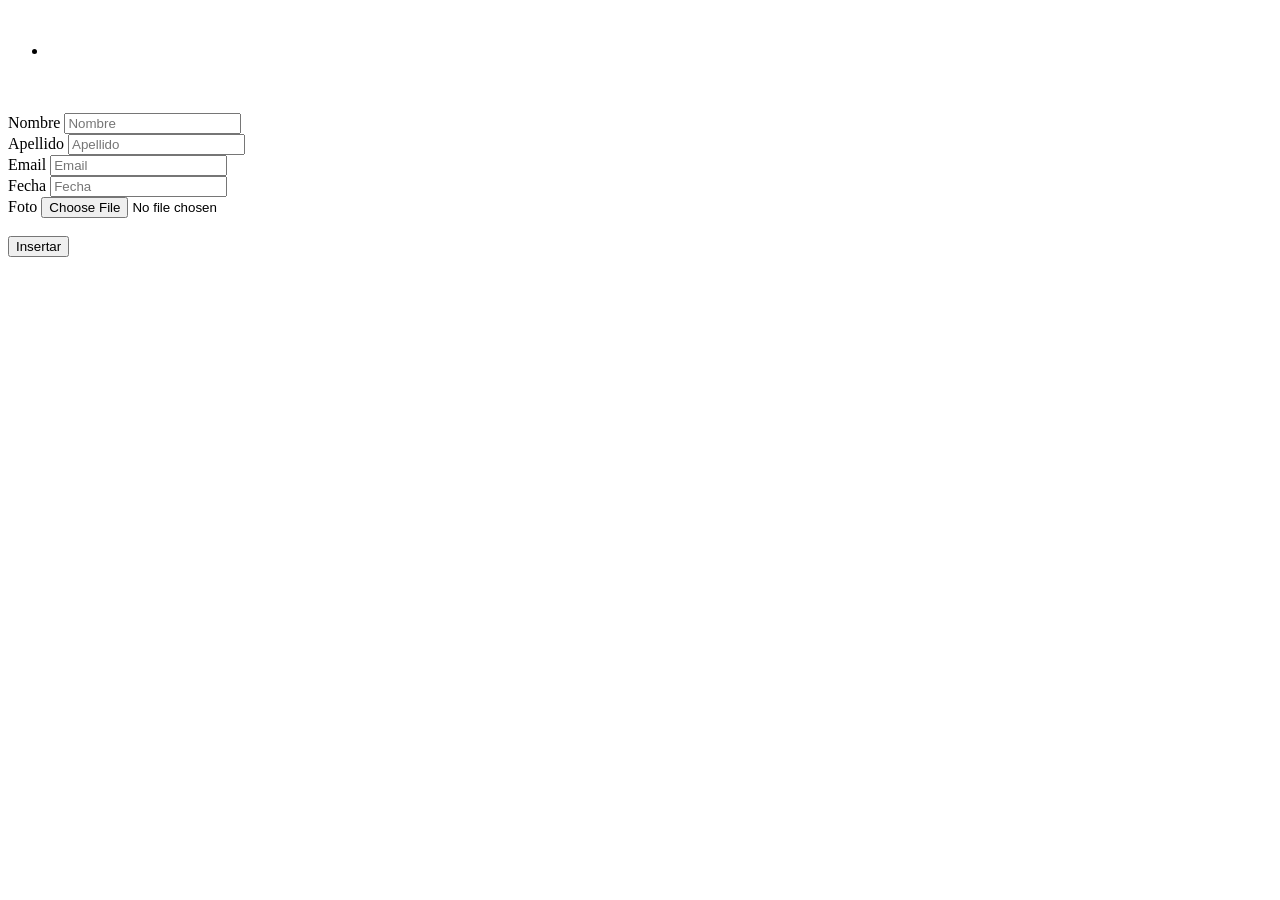
<file: src/main/resources/templates/nuevoCliente.html>
<!DOCTYPE html>
<html xmlns="th=http://www.thymeleaf.org">

<head th:replace="~{layout/layout :: head}"></head>

<body>
	<header th:replace="~{layout/layout :: header}"></header>
	<div class="container">
		<br />
		<div th:object="${cliente}" th:remove="tag">
			<ul th:if="${#fields.hasErrors('*')}" class="alert alert-danger">
				<li th:each="err: ${#fields.errors('*')}" th:text="${err}"> </li>
			</ul>
		</div>
		<br />

		<form th:action="@{/nuevoCliente}" th:object="${cliente}" method="post" enctype="multipart/form-data">
			<div class="form-row">
				<div class="text-center">
					<h3 th:text="${titulo}"></h3>
				</div>
				<div class="mb-3">
					<label for="inputPassword4">Nombre</label>
					<input type="text" class="form-control" id="inputName" placeholder="Nombre" th:field="*{nombre}" />
					<!--<small class="form-text text-danger" th:if="${#fields.hasErrors('nombre')}" th:errors="*{nombre}"></small>-->
				</div>
				<div class="mb-3">
					<label for="inputApellido4">Apellido</label>
					<input type="text" class="form-control" id="inputApellido" placeholder="Apellido"
						th:field="*{apellido}" />
					<!--<small class="form-text text-danger" th:if="${#fields.hasErrors('apellido')}" th:errors="*{apellido}"></small>-->
				</div>
				<div class="mb-3">
					<label for="inputEmail4">Email</label>
					<input type="text" class="form-control" id="inputEmail" placeholder="Email" th:field="*{email}" />
					<!--<small class="form-text text-danger" th:if="${#fields.hasErrors('email')}" th:errors="*{email}"></small>-->
				</div>
				<div class="mb-3">
					<label for="inputFecha4">Fecha</label>
					<input type="text" class="form-control" id="inputFecha" placeholder="Fecha"
						th:field="*{createAt}" />
					<!--<small class="form-text text-danger" th:if="${#fields.hasErrors('email')}" th:errors="*{email}"></small>-->
				</div>
				<div class="mb-3">
					<label for="inputEmail4">Foto</label>
					<input type="file" name="file" class="form-control"/>
					<!--<small class="form-text text-danger" th:if="${#fields.hasErrors('email')}" th:errors="*{email}"></small>-->
				</div>
				</br>
				<button type="submit" class="btn btn-outline-primary">Insertar</button>

		</form>
	</div>
	<footer th:replace="~{layout/layout :: footer}"></footer>
</body>

</html>
</file>
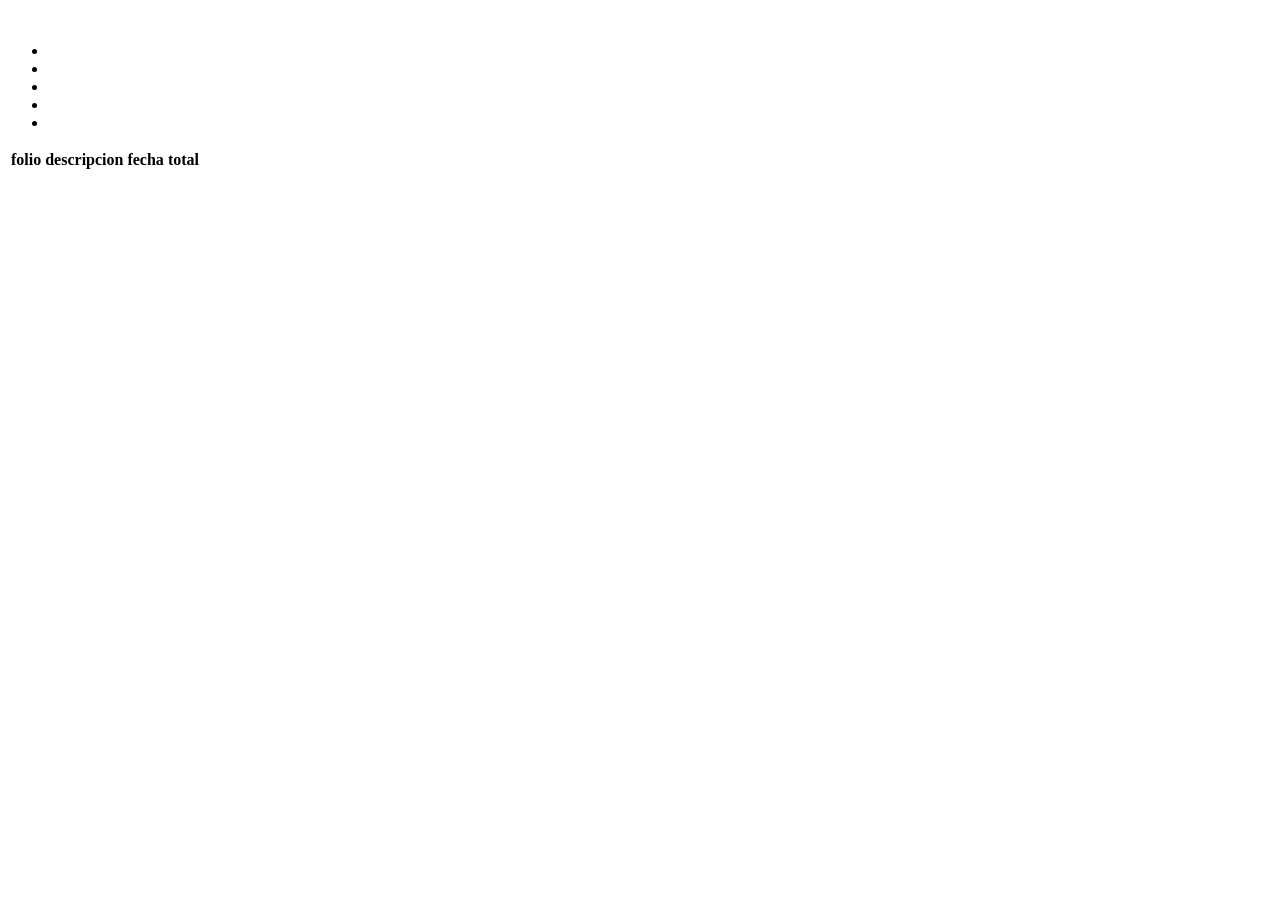
<file: src/main/resources/templates/ver.html>
<!DOCTYPE html>
<html xmlns:th="http://www.thymeleaf.org">

<head th:replace="layout/layout :: head"></head>

<body>
	<header th:replace="layout/layout :: header"></header>

	<div class="container py-4">
		<div class="card bg-light">
			<div class="card-header" th:text="${titulo}"></div>
			<div class="card-body">
				<img th:if="${#strings.length(cliente.foto)>0}" class="img-thumbnail rounded float-left"
					style="max-width: 25%;" th:src="@{'/uploads/' + ${cliente.foto}}" th:alt="${cliente.foto}" />

				<ul class="list-group">
					<li class="list-group-item" th:text="${cliente.id}"></li>
					<li class="list-group-item" th:text="${cliente.nombre}"></li>
					<li class="list-group-item" th:text="${cliente.apellido}"></li>
					<li class="list-group-item" th:text="${cliente.email}"></li>
					<li class="list-group-item" th:text="${cliente.createAt}"></li>
				</ul>
				<div  th:if="${#lists.isEmpty(cliente.facturas)}" 
				class="alert alert-info my-4"
					th:text="'No hay facturas asignadas para el cliente ' + ${cliente.nombre} + ' ' + ${cliente.apellido}">
				</div>
				<table th:if="${not #lists.isEmpty(cliente.facturas)}"  class="table table-bordered table-spriped my-4">
					<thead class="thead-inverse">
						<tr>
							<th>folio</th>
							<th>descripcion</th>
							<th>fecha</th>
							<th>total</th>
						</tr>
					</thead>
					<tbody>
						<tr th:each="factura: ${cliente.facturas}">
							<td th:text="${factura.id}"></td>
							<td th:text="${factura.descripcion}"></td>
							<td th:text="${factura.createAt}"></td>
							<td th:text="${factura.total}"></td>
						</tr>
					</tbody>
				</table>
			</div>
		</div>
	</div>

	<footer th:replace="layout/layout :: footer"></footer>
</body>

</html>
</file>
